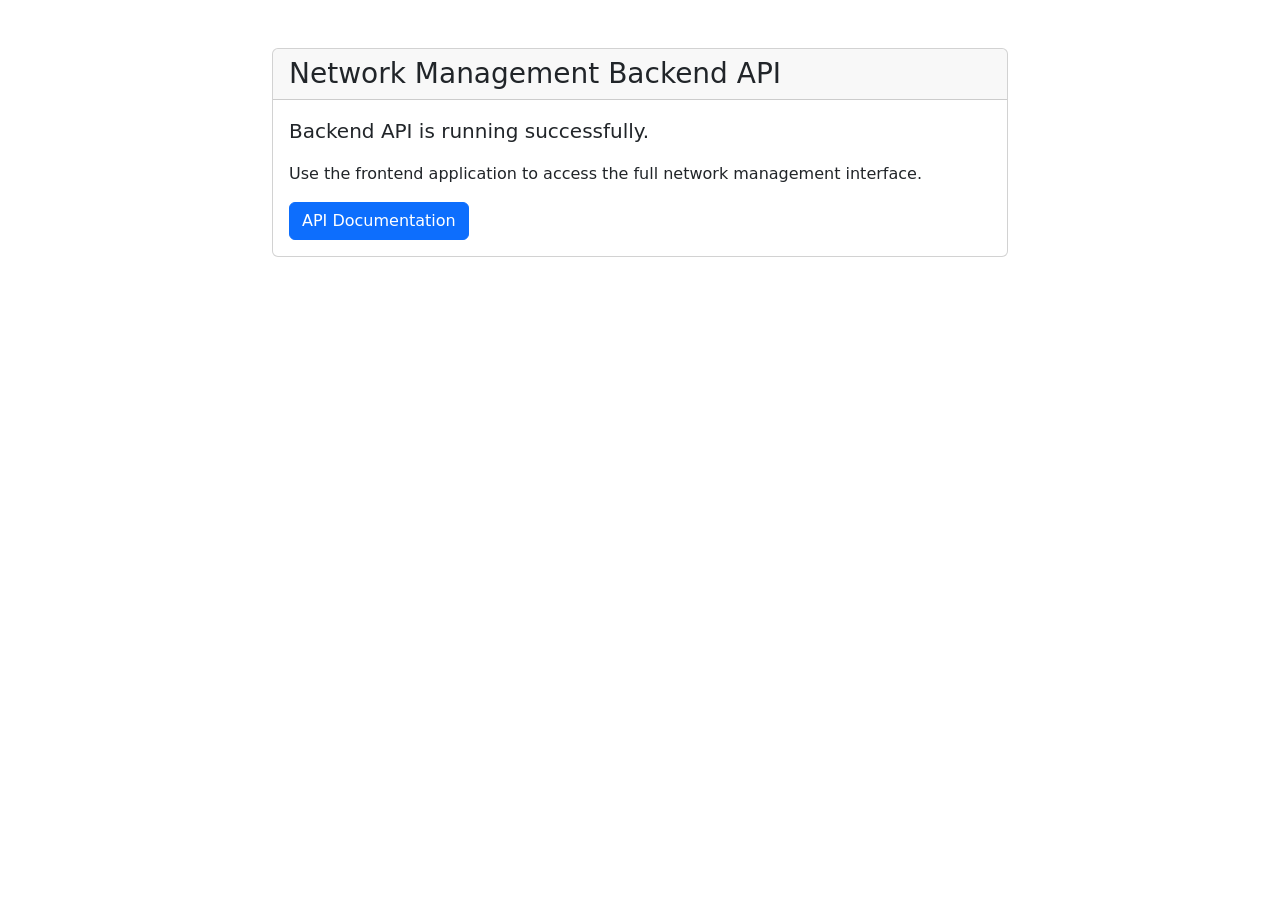
<file: frontend/templates/index.html>
<!DOCTYPE html>
<html lang="en">
<head>
    <meta charset="UTF-8">
    <meta name="viewport" content="width=device-width, initial-scale=1.0">
    <title>Network Management API</title>
    <link href="https://cdn.jsdelivr.net/npm/bootstrap@5.1.3/dist/css/bootstrap.min.css" rel="stylesheet">
</head>
<body>
    <div class="container mt-5">
        <div class="row justify-content-center">
            <div class="col-md-8">
                <div class="card">
                    <div class="card-header">
                        <h3 class="mb-0">Network Management Backend API</h3>
                    </div>
                    <div class="card-body">
                        <p class="lead">Backend API is running successfully.</p>
                        <p>Use the frontend application to access the full network management interface.</p>
                        <a href="/start" class="btn btn-primary">API Documentation</a>
                    </div>
                </div>
            </div>
        </div>
    </div>
</body>
</html>
</file>
